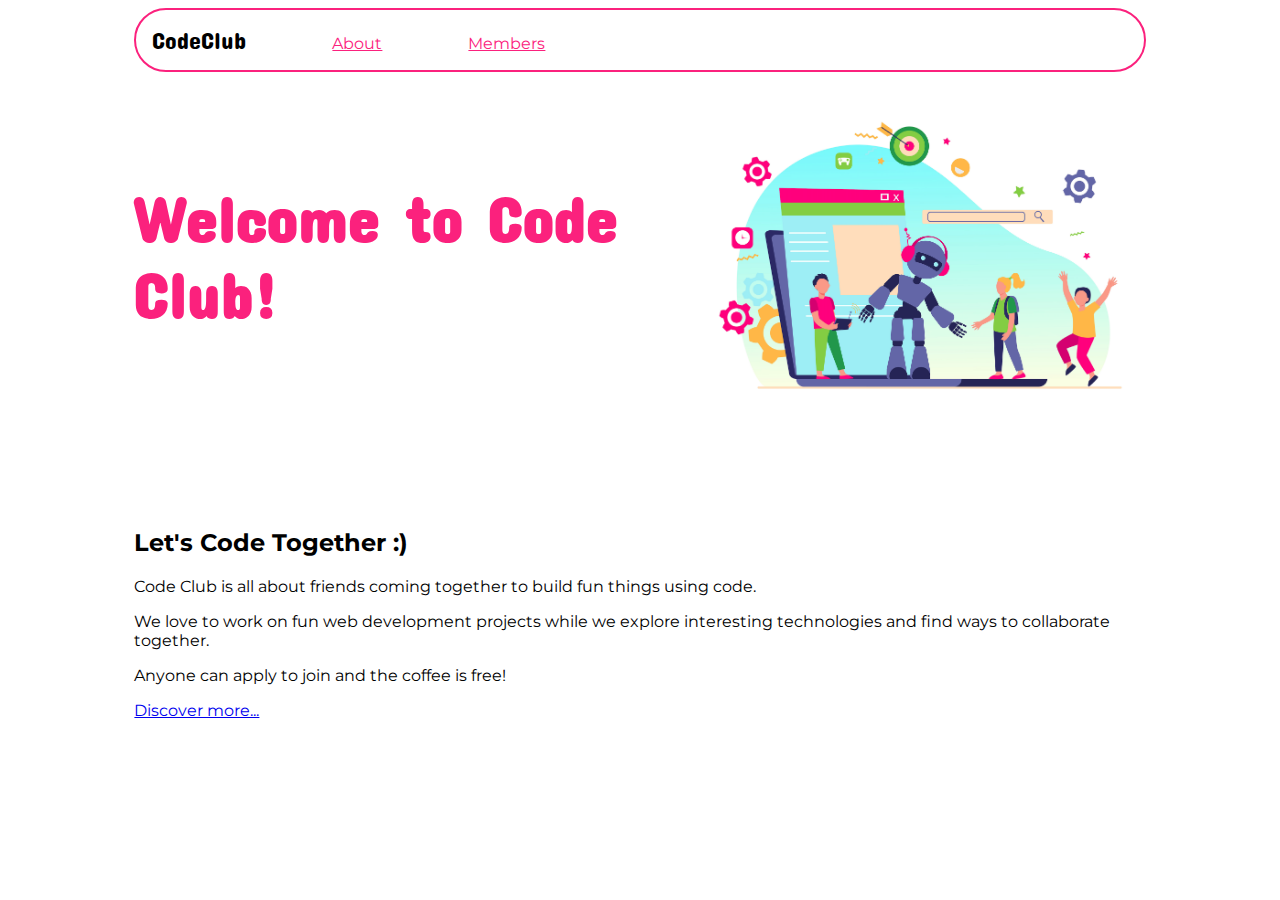
<file: index.html>
<!DOCTYPE html>
    <html>
        <head>   
            <title>Welcome to Code Club</title>
            <link rel="preconnect" href="https://fonts.googleapis.com">
<link rel="preconnect" href="https://fonts.gstatic.com" crossorigin>
<link href="https://fonts.googleapis.com/css2?family=Concert+One&family=Montserrat&display=swap" rel="stylesheet">
<link href="styles.css" rel="stylesheet">


        </head>
        <body>
            <!-- Layout Container -->
            <div id="Layout-Container">  
                <!--1) Nav Bar-->
                <nav> 
                            <span style="font-size: 1.5em;">CodeClub</span>
                    <a href="about.html">About</a>
                    <a href="password.html">Members</a>
                </nav>
        
                
                <!--2) Header-->
                <!-- Header Row -->
               <div class="row"> 
                 <!-- Left Hand Header Column -->
                   <div class="Left-coloumn">
                    <h1 class="Main-heading">Welcome to Code Club!</h1>
                </div>
                <!-- Right Hand Header Column -->
                   <div class="Right-Coloumn" id="Right-Coloumn-Home"></div>
            </div> 
            <!-- 3) Content Area-->
            <div id="Content-Area"> 
                <h2>Let's Code Together :)</h2>
                <p>Code Club is all about friends coming together to build fun things using code.</p>
                <p>We love to work on fun web development projects while we explore interesting technologies and find ways to collaborate together.</p>
                <p>Anyone can apply to join and the coffee is free!</p>
                <a href="about.html">Discover more...</a>
            </div>
        </div>
           
        
           
        </body>

  </html>
</file>
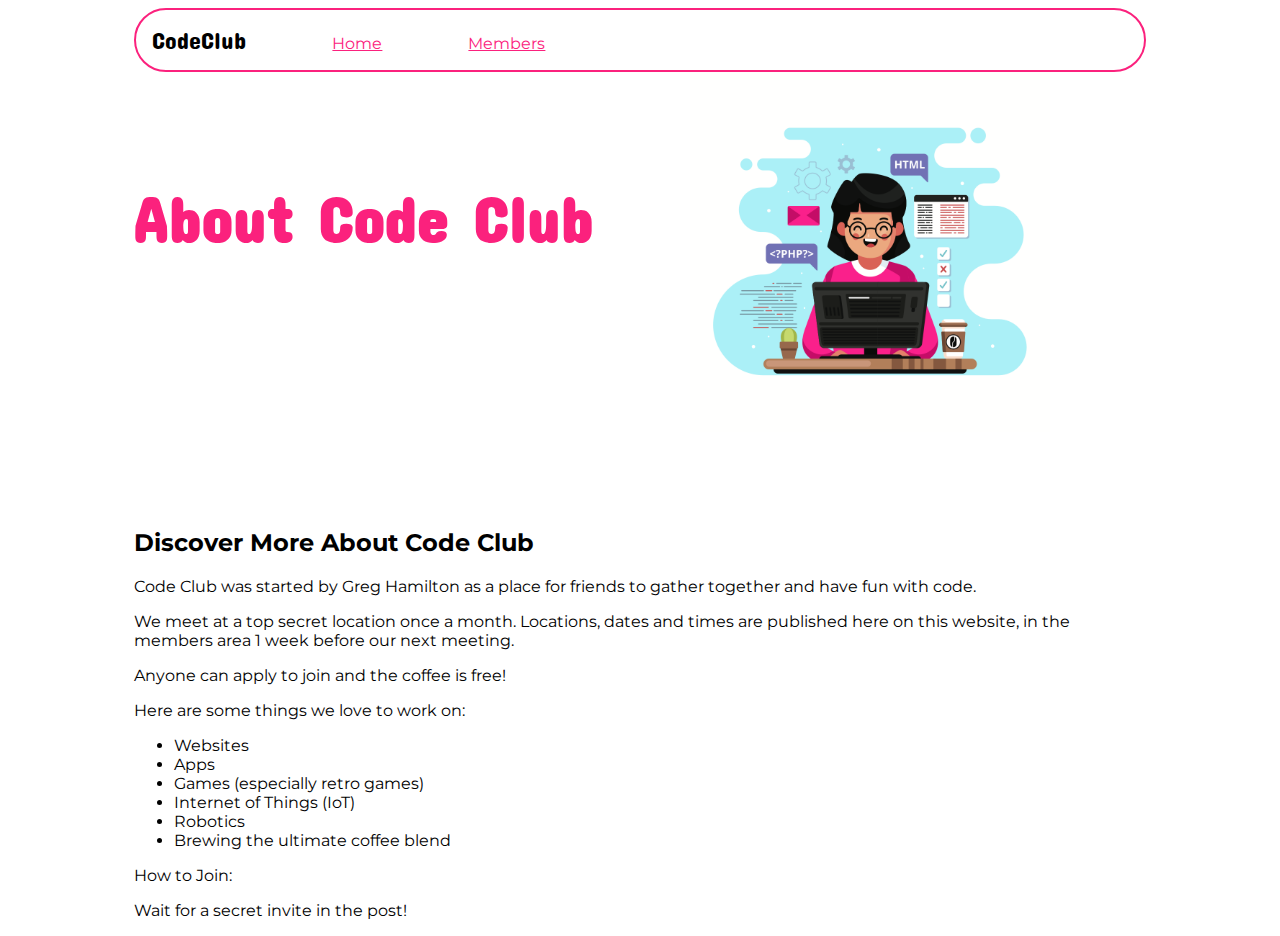
<file: about.html>
<!DOCTYPE html>
    <html>
        <head>   
            <title>About Code Club</title>
            <link rel="preconnect" href="https://fonts.googleapis.com">
<link rel="preconnect" href="https://fonts.gstatic.com" crossorigin>
<link href="https://fonts.googleapis.com/css2?family=Concert+One&family=Montserrat&display=swap" rel="stylesheet">
<link href="styles.css" rel="stylesheet">
        </head>
        <body>
            <!-- Layout Container -->
            <div id="Layout-Container">  
                <!--1) Nav Bar-->
                <nav> 
                            <span style="font-size: 1.5em;">CodeClub</span>
                    <a href="index.html">Home</a>
                    <a href="password.html">Members</a>
                </nav>
                <!--2) Header-->
                <!-- Header Row -->
               <div class="row"> 
                 <!-- Left Hand Header Column -->
                   <div class="Left-coloumn">
                    <h1 class="Main-heading">About Code Club</h1>
                </div>
                <!-- Right Hand Header Column -->
                   <div class="Right-Coloumn" id="Right-Coloumn-About"></div>
            </div> 
            <!-- 3) Content Area-->
            <div id="Content-Area"> 
                <h2>Discover More About Code Club</h2>
                <p>Code Club was started by Greg Hamilton as a place for friends to gather together and have fun with code.</p>
                <p>We meet at a top secret location once a month. Locations, dates and times are published here on this website, in the members area 1 week before our next meeting.</p>
                <p>Anyone can apply to join and the coffee is free!</p>
                <p>Here are some things we love to work on:</p>
                <ul>
                    <li>Websites</li>
                    <li>Apps</li>
                    <li>Games (especially retro games)</li>
                    <li>Internet of Things (IoT)</li>
                    <li>Robotics</li>
                    <li>Brewing the ultimate coffee blend</li>
                </ul>
                <p>How to Join:</p>
                <p>Wait for a secret invite in the post!</p>
            </div>
        </div>
           
        
           
        </body>

  </html>
</file>
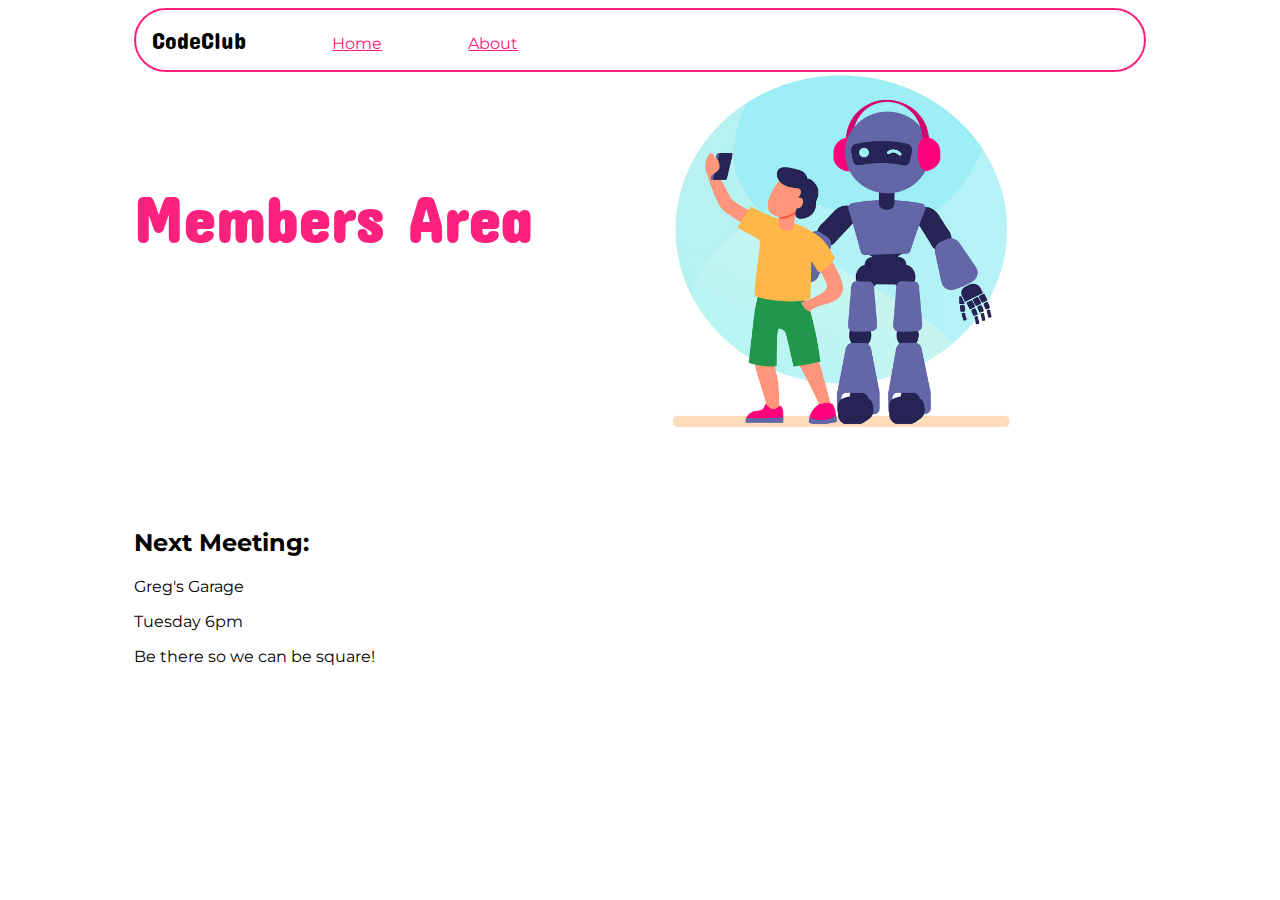
<file: Members.html>
<!DOCTYPE html>
    <html>
        <head>   
            <title>Enter your password</title>
            <link rel="preconnect" href="https://fonts.googleapis.com">
<link rel="preconnect" href="https://fonts.gstatic.com" crossorigin>
<link href="https://fonts.googleapis.com/css2?family=Concert+One&family=Montserrat&display=swap" rel="stylesheet">
<link href="styles.css" rel="stylesheet">
        </head>
        <body>
            <!-- Layout Container -->
            <div id="Layout-Container">  
                <!--1) Nav Bar-->
                <nav> 
                            <span style="font-size: 1.5em;">CodeClub</span>
                            <a href="index.html">Home</a>
                            <a href="about.html">About</a>
                </nav>
    
                <!--2) Header-->
                <!-- Header Row -->
               <div class="row"> 
                 <!-- Left Hand Header Column -->
                   <div class="Left-coloumn">
                    <h1 class="Main-heading">Members Area</h1>
                </div>
                <!-- Right Hand Header Column -->
                   <div class="Right-Coloumn" id="Right-Coloumn-Members"></div>
            </div> 
            <!-- 3) Content Area-->
            <div id="Content-Area"> 
                <h2>Next Meeting:</h2>
                <p>Greg's Garage</p>
                <p>Tuesday 6pm</p>
                <p>Be there so we can be square!</p>
                
            </div>
        </div>
           
        
           
        </body>

  </html>
</file>
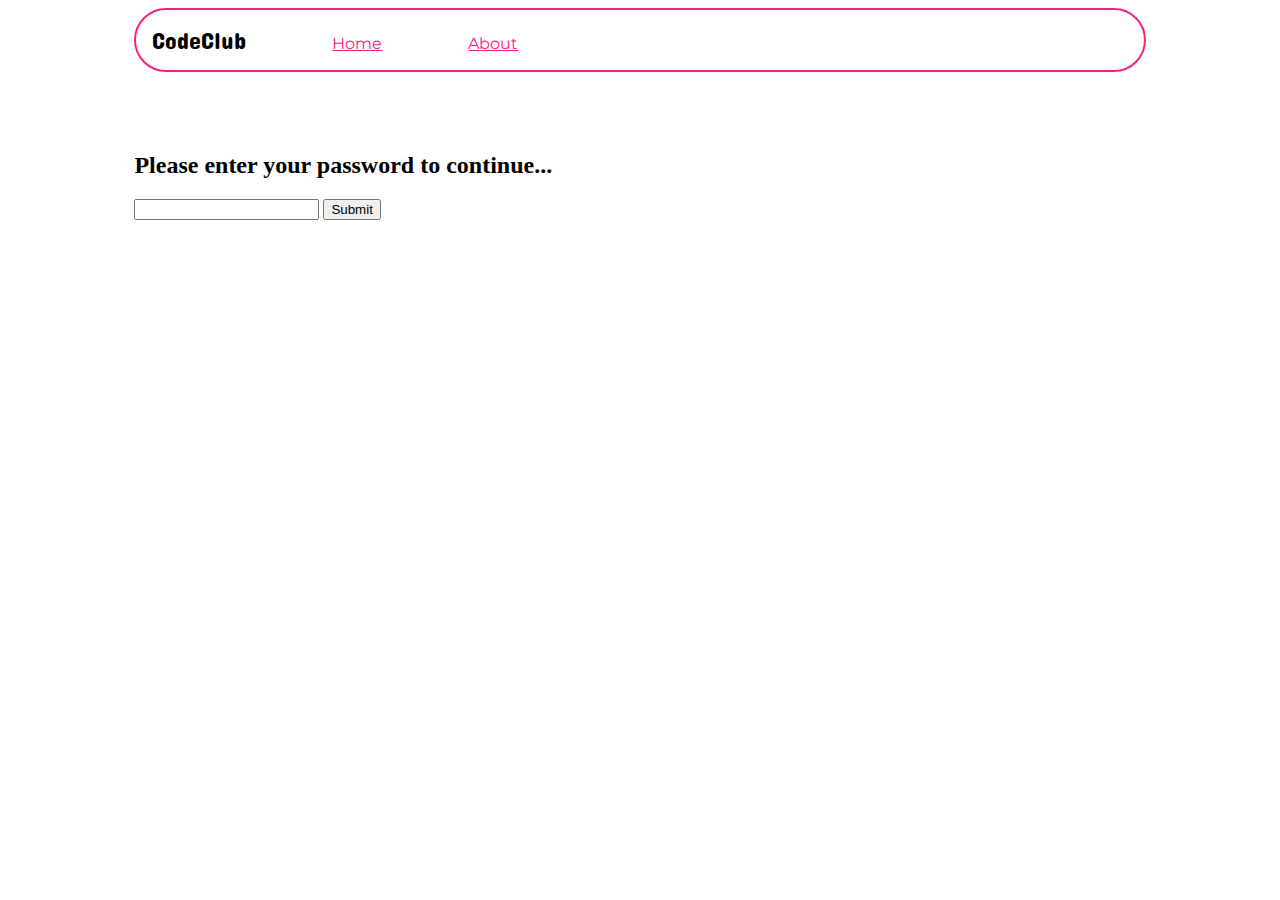
<file: password.html>
<!DOCTYPE html>
    <html>
        <head>   
            <title>Enter your password</title>
            <link rel="preconnect" href="https://fonts.googleapis.com">
<link rel="preconnect" href="https://fonts.gstatic.com" crossorigin>
<link href="https://fonts.googleapis.com/css2?family=Concert+One&family=Montserrat&display=swap" rel="stylesheet">
<link href="styles.css" rel="stylesheet">
<script src="password.js"></script>
        </head>
        <body>
            <!-- Layout Container -->
            <div id="Layout-Container">  
                <!--1) Nav Bar-->
                <nav> 
                            <span style="font-size: 1.5em;">CodeClub</span>
                            <a href="index.html">Home</a>
                            <a href="about.html">About</a>
                </nav>
     
            <!-- 3) Password Area-->
            <div id="Password-Area"> 
                <h2>Please enter your password to continue...</h2>

                <!-- Todo: user input for password -->
                <input type="password" id="passwordBox">

                <!-- Todo: submit button for password -->

                 <button onclick="checkPassword('');">Submit</button>

                 <p id="incorrect-password"></p>

            </div>
        </div>
           
        
           
        </body>

  </html>
</file>
<file: styles.css>
nav {border-style: solid; 
    border-width: 0.15em;
    border-color:rgb(251, 33, 125) ;
     border-radius: 2em; padding: 1em;
     font-family: 'Concert One', cursive; 
       }
       nav a { padding-left: 5em;
        color:rgb(251, 33, 125);
        font-family: 'Montserrat', sans-serif;
        }
        .row {display: flex; 
       }
        .Left-column {height: 40vh; flex: 50%;}
        .Right-Coloumn {height:40vh; 
        flex:50%; 
    
        /* About */
        /* Members */
        background-position:center;
         background-size: contain;
         background-repeat: no-repeat;}
         #Right-Coloumn-Home {
            background-image: url(Images/friends.png); 
         }
         #Right-Coloumn-About { 
            background-image: url(Images/fun.png);
         }
         #Right-Coloumn-Members {
            background-image: url(Images/selfie.png);
         }
         .Main-heading {font-family: 'Concert One', cursive; font-size: 4em;
          color: rgb(251, 33, 125);
           padding-top: 1em;
           }
           #Content-Area {font-family: 'Montserrat', sans-serif; 
             margin-top: 6em;}
             #Layout-Container {
                width: 80%;
                margin-left: auto;
                 margin-right: auto;

             }
             #Password-Area {
                margin-top: 5em;
             }
</file>
